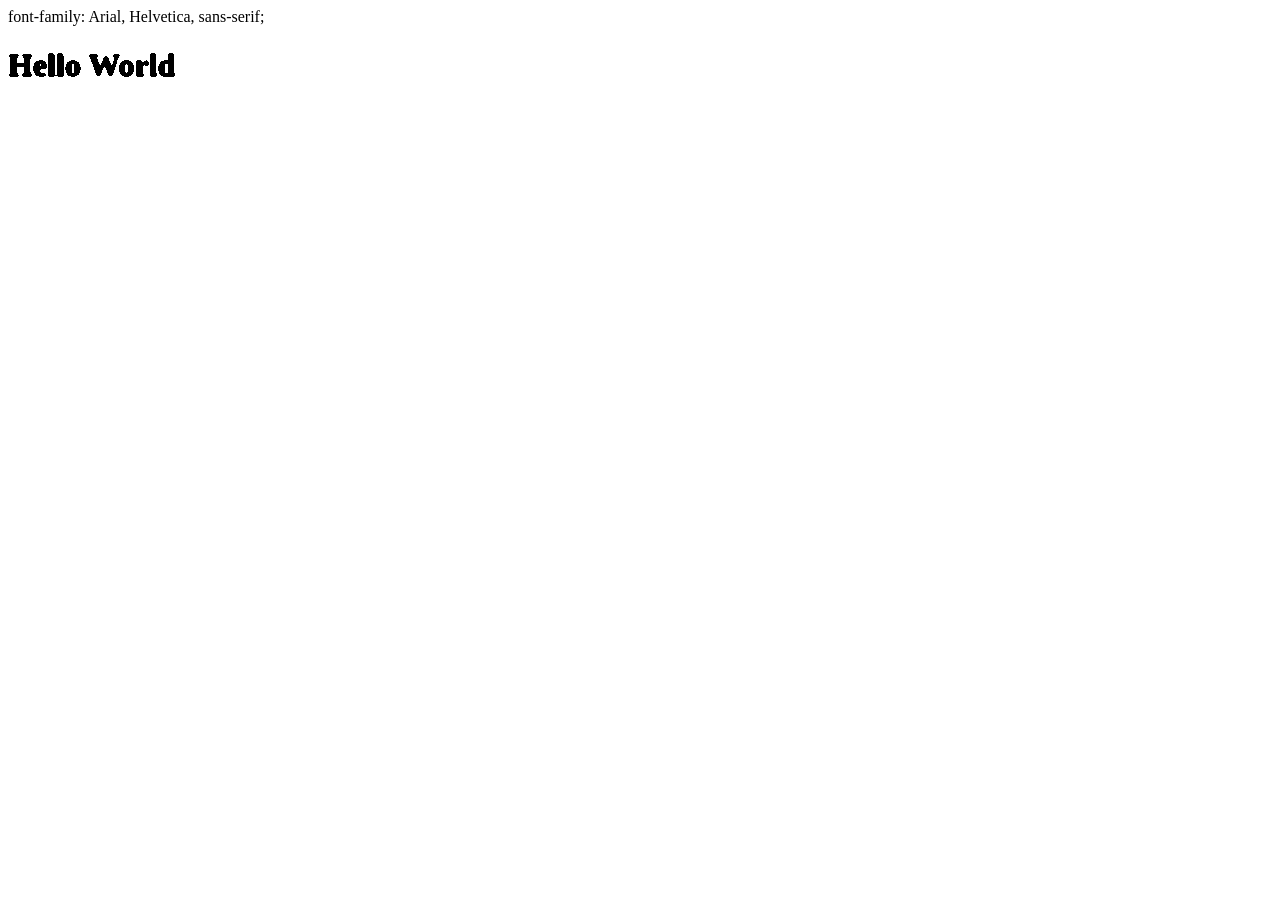
<file: test.html>
<!DOCTYPE html>
<html lang="en-us">
  <head>

    <title>Ink bleed</title>
  </head>
  <style>
    @font-face {
        font-family: 'NeueHaas';
        src: url('Neue_Haas_Grotesk_Display/NeueHaasDisplay-Regular.otf') format('opentype');
        font-weight: 400;
        font-style: normal;
    }

    @font-face {
        font-family: 'NeueHaas';
        src: url('Neue_Haas_Grotesk_Display/NeueHaasDisplay-Bold.otf') format('opentype');
        font-weight: 700;
        font-style: normal;
    }

 

</style>
  <body>
      font-family: Arial, Helvetica, sans-serif;
    <h1 style="filter: blur(1px) url(#filter)">Hello World</h1>
    <svg>
      <filter id="filter">
        <feComponentTransfer>
          <feFuncA type="discrete" tableValues="0 1 1 1" />
        </feComponentTransfer>
      </filter>
    </svg>
  </body>
</html>
</file>
